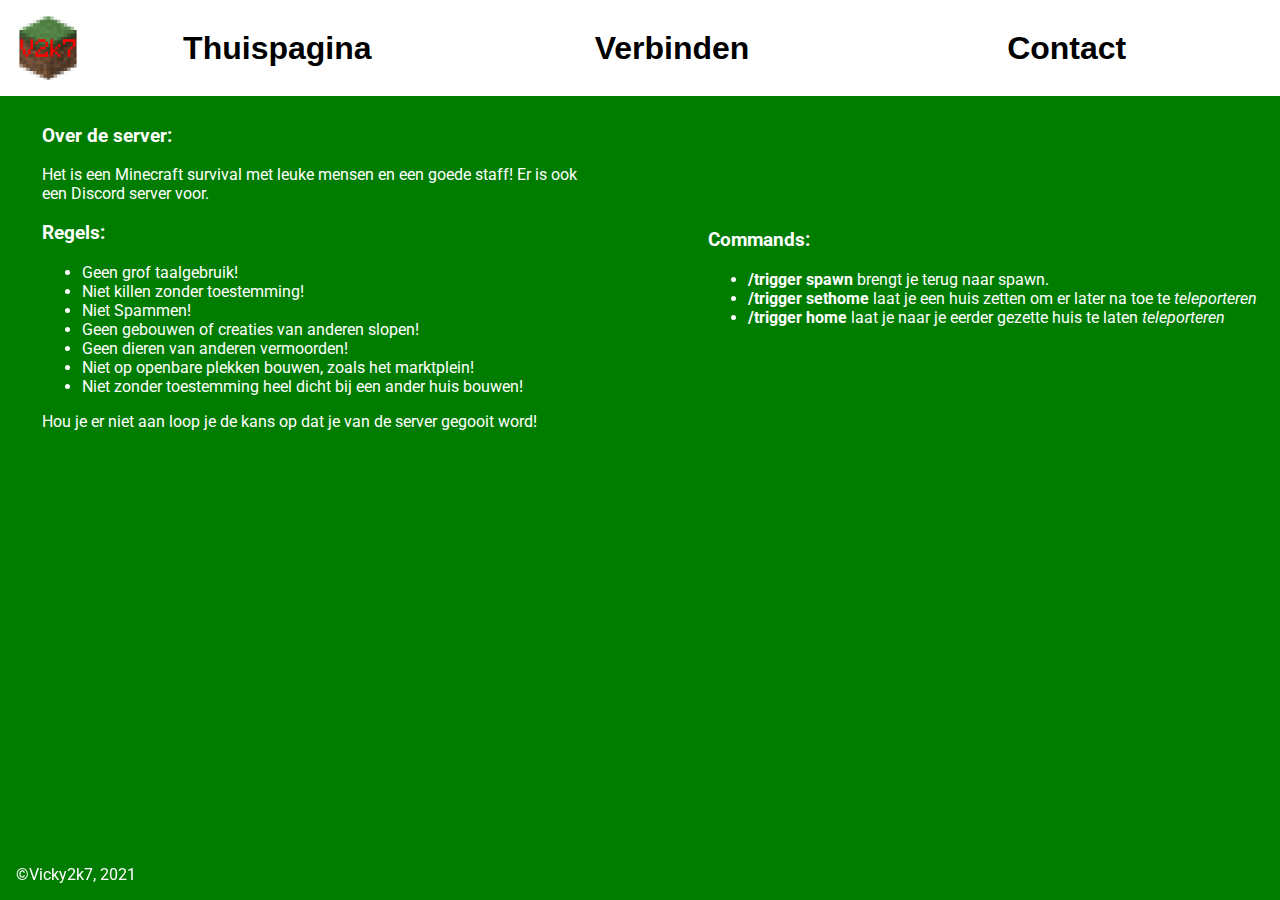
<file: index.html>
<!DOCTYPE html>
<html lang="en" dir="ltr">
  <head>
    <meta charset="utf-8">
    <link rel="icon" href="server-icon.png">
    <link rel="stylesheet" href="style.css">
    <title>Vicky2k7-SMP</title>
  </head>
  <body>
    <header>
      <img src="server-icon.png" alt="">
      <div class="home">
        <a href="../">Thuispagina</a>
      </div>
      <div class="verbinden">
        <a href= "/verbinden">Verbinden</a>
      </div>
      <div class="contact">
        <a href="/contact">Contact</a>
      </div>
    </header>
    <section>
      <div class="info">
        <h3>Over de server: </h3>
        <p>Het is een Minecraft survival met leuke mensen en een goede staff! Er is ook een Discord server voor.</p>
        <h3>Regels: </h3>
        <ul>
          <li>Geen grof taalgebruik!</li>
          <li>Niet killen zonder toestemming!</li>
          <li>Niet Spammen!</li>
          <li>Geen gebouwen of creaties van anderen slopen!</li>
          <li>Geen dieren van anderen vermoorden!</li>
          <li>Niet op openbare plekken bouwen, zoals het marktplein!</li>
          <li>Niet zonder toestemming heel dicht bij een ander huis bouwen!</li>
        </ul>
        <p>Hou je er niet aan loop je de kans op dat je van de server gegooit word!</p>
      </div>
      <div class="commands">
        <h3>Commands:</h3>
        <ul>
          <li><strong>/trigger spawn</strong> brengt je terug naar spawn.</li>
          <li><strong>/trigger sethome</strong> laat je een huis zetten om er later na toe te <i>teleporteren</i></li>
          <li><strong>/trigger home</strong> laat je naar je eerder gezette huis te laten <i>teleporteren</i></li>
        </ul>
      </div>
    </section>

    <footer>©Vicky2k7, 2021</footer>
  </body>
</html>
</file>
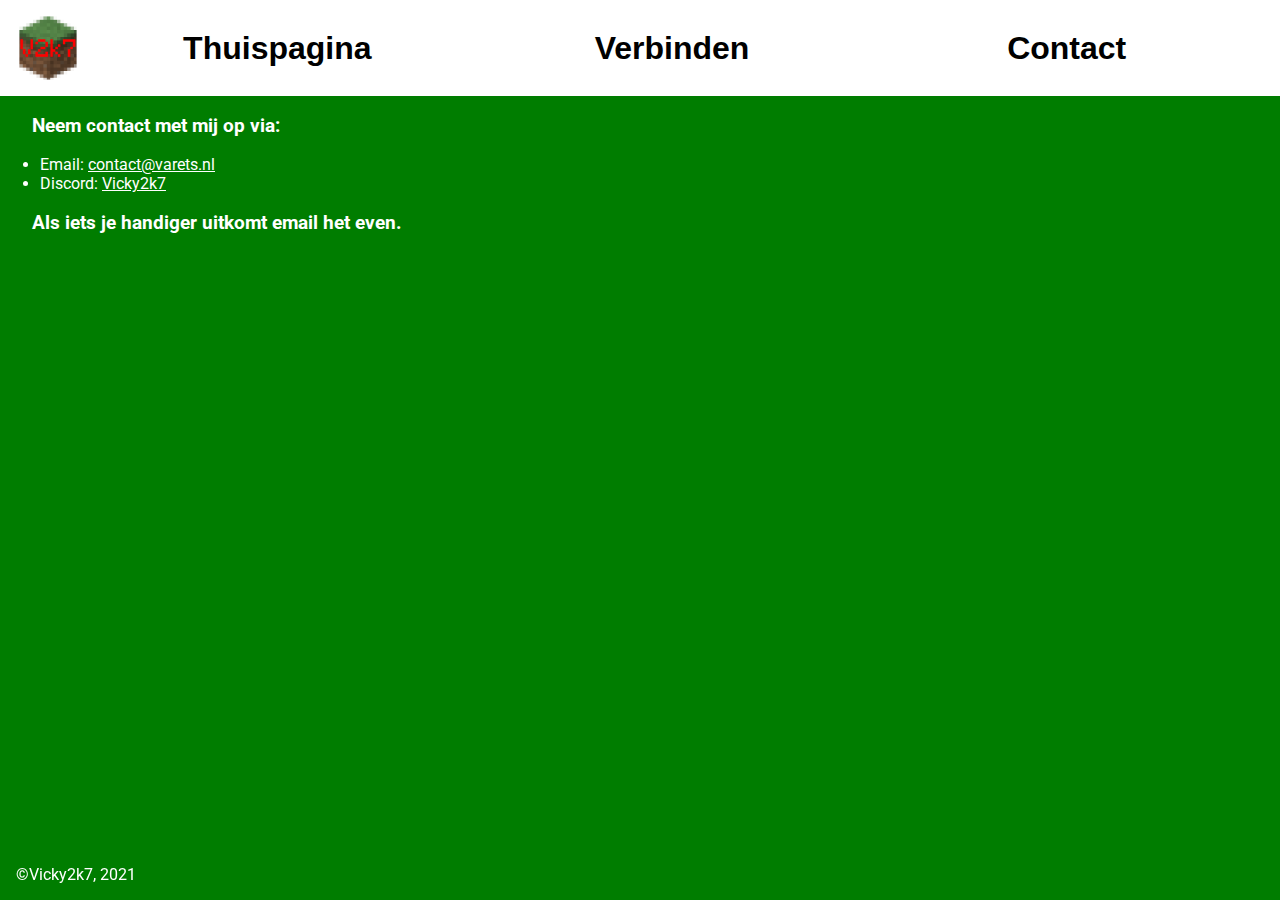
<file: contact/index.html>
<!DOCTYPE html>
<html lang="en" dir="ltr">
  <head>
    <meta charset="utf-8">
    <link rel="icon" href="server-icon.png">
    <link rel="stylesheet" href="style.css">
    <title>Vicky2k7-SMP</title>
  </head>
  <body>
    <header>
      <img src="server-icon.png" alt="">
      <div class="home">
        <a href="../">Thuispagina</a>
      </div>
      <div class="verbinden">
        <a href= "/verbinden">Verbinden</a>
      </div>
      <div class="contact">
        <a href="/contact">Contact</a>
      </div>
    </header>
    <section>
      <h3>Neem contact met mij op via: </h3>
      <ul>
        <li>Email: <a href="mailto: contact@varets.nl">contact@varets.nl</a></li>
        <li>Discord: <a href="https://discordapp.com/channels/@me/478951556633591809/">Vicky2k7</a></li>
      </ul>
      <h3>Als iets je handiger uitkomt email het even.</h3>
    </section>
    <footer>©Vicky2k7, 2021</footer>
  </body>
</html>
</file>
<file: style.css>
@import url('https://fonts.googleapis.com/css2?family=Roboto:wght@100;400&display=swap');
html, body{
  font-family: 'Roboto Thin', sans-serif;
  margin: 0;
  padding: 0;
  background: rgb(0, 125, 0);
}
header{
  display: flex;
  justify-content: space-around;
  text-align: center;
  background: white;
  margin:0;
  padding: 0;
}

header div{
  /* height:100%; */
  width: 33.3vw;
  display: flex;
  margin: auto;
  text-align: center;
  /* margin: 0 auto; */
  /* border-radius: 10px; */
  /* border: 1px solid black; */
  /* display: flex; */
}

section {
  display: flex;
  justify-content: space-between;
  /* flex-wrap: wrap; */
}

section div {
  width : 45%;
  margin: auto 0 auto 0;
  padding: 10px;
}

@media (max-width: 600px) {
  section {
    display: block
  }
  section div {
   width: 75%; 
  }
}

/* .regels {
  background-color: rgb(191, 0, 0);
  border-radius: 10px;
} */

/* unvisited link */


header {
  padding: 1em;
}

header a {
  width: 100%;
  /* background-color: red; */
  text-decoration: none;
  font-size: 2em;
  font-weight: bolder;
  transition: color 0.5s ease;
}

header img{
  height: 4em;
  padding:0;
  margin::0;
}

header a:link {
  color: black;
}

/* visited link */
header a:visited {
  color: black;
}

/* mouse over link */
header a:hover {
  color: gray;
}

/* selected link */
header a:active {
  color: black;
}

section{
  color: white;
  font-family: 'Roboto', sans-serif;
  margin-left: 2.5%;
}

footer{
  position: fixed;
  margin-left: 1rem;
  bottom: 1rem;
  color: white;
  font-family: 'Roboto', sans-serif;
}

/* header div a {

} */
</file>
<file: contact/style.css>
@import url('https://fonts.googleapis.com/css2?family=Roboto:wght@100;400&display=swap');
html, body{
  font-family: 'Roboto Thin', sans-serif;
  margin: 0;
  padding: 0;
  background: rgb(0, 125, 0);
}
header{
  display: flex;
  justify-content: space-around;
  text-align: center;
  background: white;
}

header div{
/* flex-wrap: wrap; */
  /* height:100%; */
  width: 33.3vw;
  display: flex;
  margin: auto;
  text-align: center;
  /* margin: 0 auto; */
  /* border-radius: 10px; */
  /* border: 1px solid black; */
  /* display: flex; */
}


/* unvisited link */

header {
  padding: 1em;
}

header a {
  width: 100%;
  /* background-color: red; */
  text-decoration: none;
  font-size: 2em;
  font-weight: bolder;
  transition: color 0.5s ease;
}

header a:link {
  color: black;
}

header img{
  height: 4em;
  padding:0;
  margin::0;
}

/* visited link */
header a:visited {
  color: black;
}

/* mouse over link */
header a:hover {
  color: gray;
}

/* selected link */
header a:active {
  color: black;
}

ul li{
  color: white;
  font-family: 'Roboto', sans-serif;
}

header div{
  width: 33.3vw;
  /* border-radius: 10px; */
  /* border: 1px solid black; */
  /* display: flex; */
}

/* unvisited link */

header {
  padding: 1em;
}

section a {
  /* text-decoration: none;
  font-size: 2em;
  font-weight: bolder; */
  transition: color 0.5s ease;
}

section a:link {
  color: white;
}

/* visited link */
section a:visited {
  color: white;
}

/* mouse over link */
section a:hover {
  color: gray;
}

/* selected link */
section a:active {
  color: white;
}

h3 {
  font-family: 'Roboto', sans-serif;
  color: white;
  margin-left: 2.5%;
}

footer{
  position: fixed;
  margin-left: 1rem;
  bottom: 1rem;
  color: white;
  font-family: 'Roboto', sans-serif;
}

/* header div a {

} */
</file>
